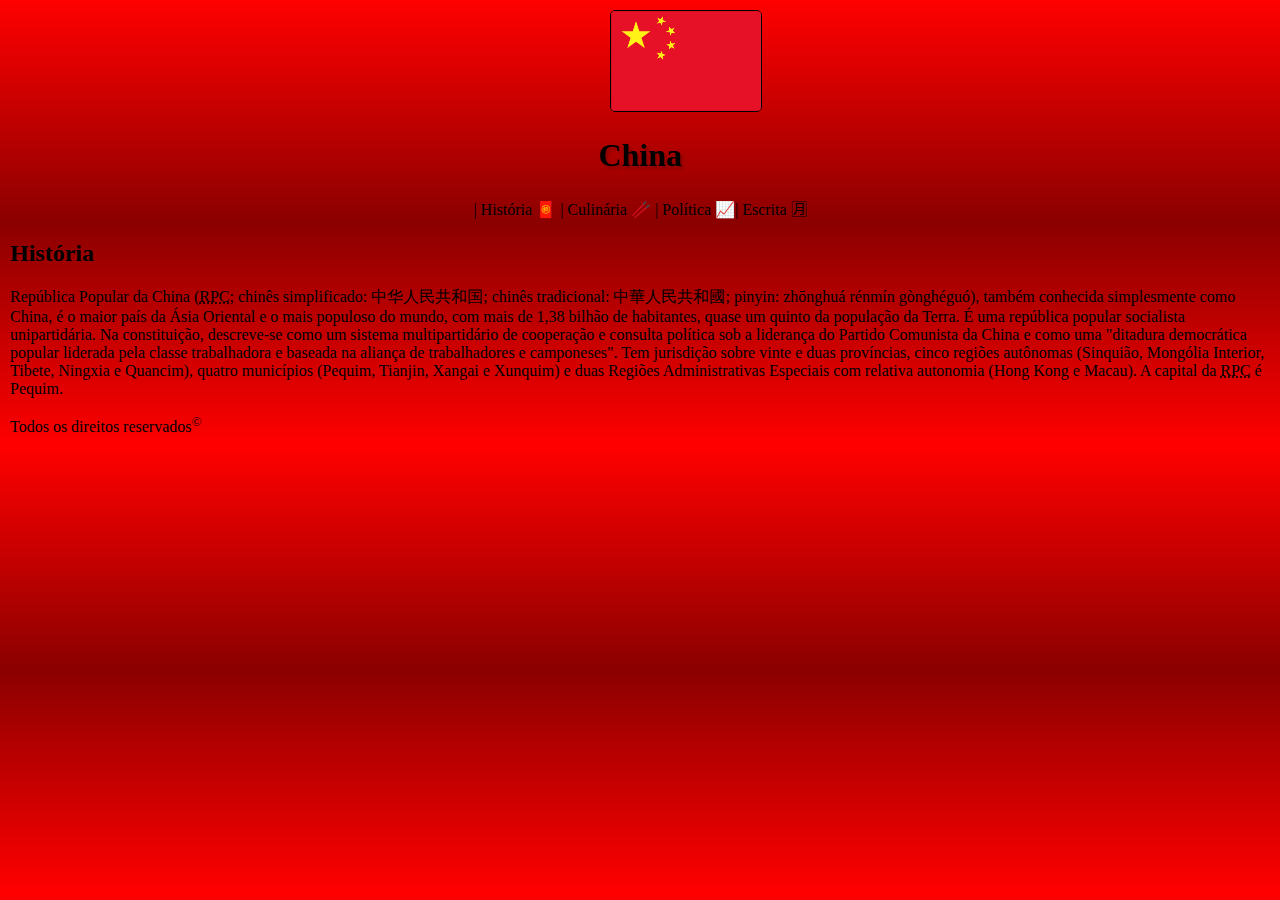
<file: index.html>
<!DOCTYPE html>
<html lang="pt-br">
<head>

    <meta charset="UTF-8">
    <link rel="shortcut icon" type="image/png" href="Flag_of_China.png">
    <title>China</title>
    <link rel="stylesheet" type="text/css" href="formatacao.css">
</head>


<body>
    <img src="bandeira-china.jpg">

<header><h1>China</h1></header>

    <nav><p>|<a class="a" href="index.html"> História &#x1F9E7;</a> | <a class="b" href="Culinária.html">Culinária &#x1F962;</a> |<a class="c" href="Política.html"> Política &#x1F4C8;</a>| <a class="d" href="escrita.html"> Escrita &#x1F237;</a></p></nav>
    
    <section>
         <article><h2>História</h2><p> República Popular da China (<abbr title="República Popular da China">RPC</abbr>; chinês simplificado: 中华人民共和国; chinês tradicional: 中華人民共和國; pinyin: zhōnghuá rénmín gònghéguó), também conhecida simplesmente como China, é o maior país da Ásia Oriental e o mais populoso do mundo, com mais de 1,38 bilhão de habitantes, quase um quinto da população da Terra. É uma república popular socialista unipartidária. Na constituição, descreve-se como um sistema multipartidário de cooperação e consulta política sob a liderança do Partido Comunista da China e como uma "ditadura democrática popular liderada pela classe trabalhadora e baseada na aliança de trabalhadores e camponeses". Tem jurisdição sobre vinte e duas províncias, cinco regiões autônomas (Sinquião, Mongólia Interior, Tibete, Ningxia e Quancim), quatro municípios (Pequim, Tianjin, Xangai e Xunquim) e duas Regiões Administrativas Especiais com relativa autonomia (Hong Kong e Macau). A capital da <abbr title="República Popular da China">RPC</abbr> é Pequim.</p></article>
    </section>

<p></p>
<footer>Todos os direitos reservados<sup>&copy;</sup></footer>

</body>
</html>
</file>
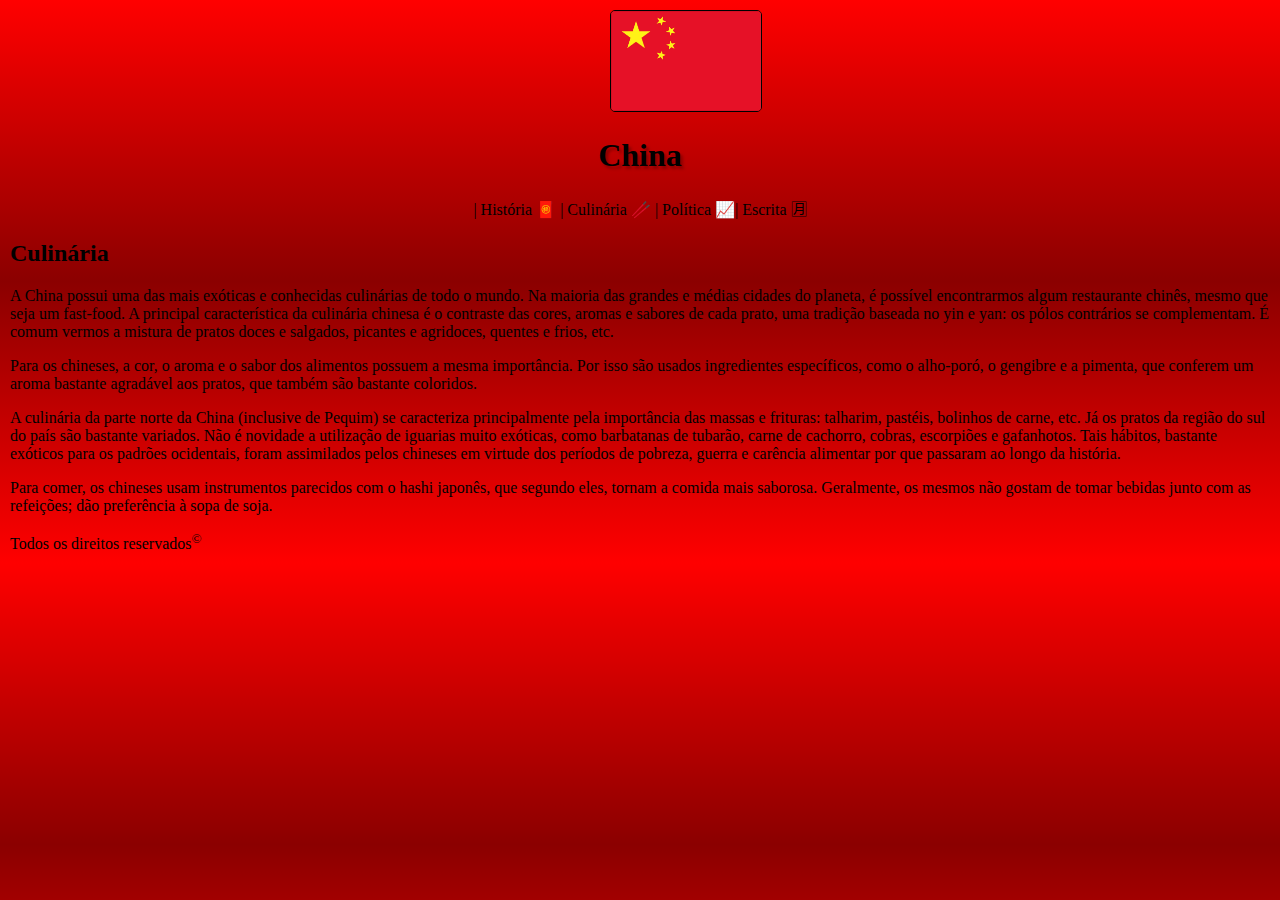
<file: Culinária.html>
<!DOCTYPE html>
<html lang="pt-br">
<head>
    <meta charset="UTF-8">
    <title>Document</title>
    <link rel="stylesheet" type="text/css" href="formatacao.css">
</head>
<body>
    <img src="bandeira-china.jpg">

<header><h1>China</h1></header>

<nav><p>|<a class="a" href="index.html"> História &#x1F9E7;</a> | <a class="b" href="Culinária.html">Culinária &#x1F962;</a> |<a class="c" href="Política.html"> Política &#x1F4C8;</a>| <a class="d" href="escrita.html"> Escrita &#x1F237;</a></p></nav>    <section><article><h2>Culinária</h2>
        <p>A China possui uma das mais exóticas e conhecidas culinárias de todo o mundo. Na maioria das grandes e médias cidades do planeta, é possível encontrarmos algum restaurante chinês, mesmo que seja um fast-food. A principal característica da culinária chinesa é o contraste das cores, aromas e sabores de cada prato, uma tradição baseada no yin e yan: os pólos contrários se complementam. É comum vermos a mistura de pratos doces e salgados, picantes e agridoces, quentes e frios, etc.</p>

        <p>Para os chineses, a cor, o aroma e o sabor dos alimentos possuem a mesma importância. Por isso são usados ingredientes específicos, como o alho-poró, o gengibre e a pimenta, que conferem um aroma bastante agradável aos pratos, que também são bastante coloridos.</p>
        
        <p>A culinária da parte norte da China (inclusive de Pequim) se caracteriza principalmente pela importância das massas e frituras: talharim, pastéis, bolinhos de carne, etc. Já os pratos da região do sul do país são bastante variados. Não é novidade a utilização de iguarias muito exóticas, como barbatanas de tubarão, carne de cachorro, cobras, escorpiões e gafanhotos. Tais hábitos, bastante exóticos para os padrões ocidentais, foram assimilados pelos chineses em virtude dos períodos de pobreza, guerra e carência alimentar por que passaram ao longo da história.</p>
        
        <p>Para comer, os chineses usam instrumentos parecidos com o hashi japonês, que segundo eles, tornam a comida mais saborosa. Geralmente, os mesmos não gostam de tomar bebidas junto com as refeições; dão preferência à sopa de soja.</p>

    </article></section>
    <footer>Todos os direitos reservados<sup>&copy;</sup></footer>
</body>
</html>
</file>
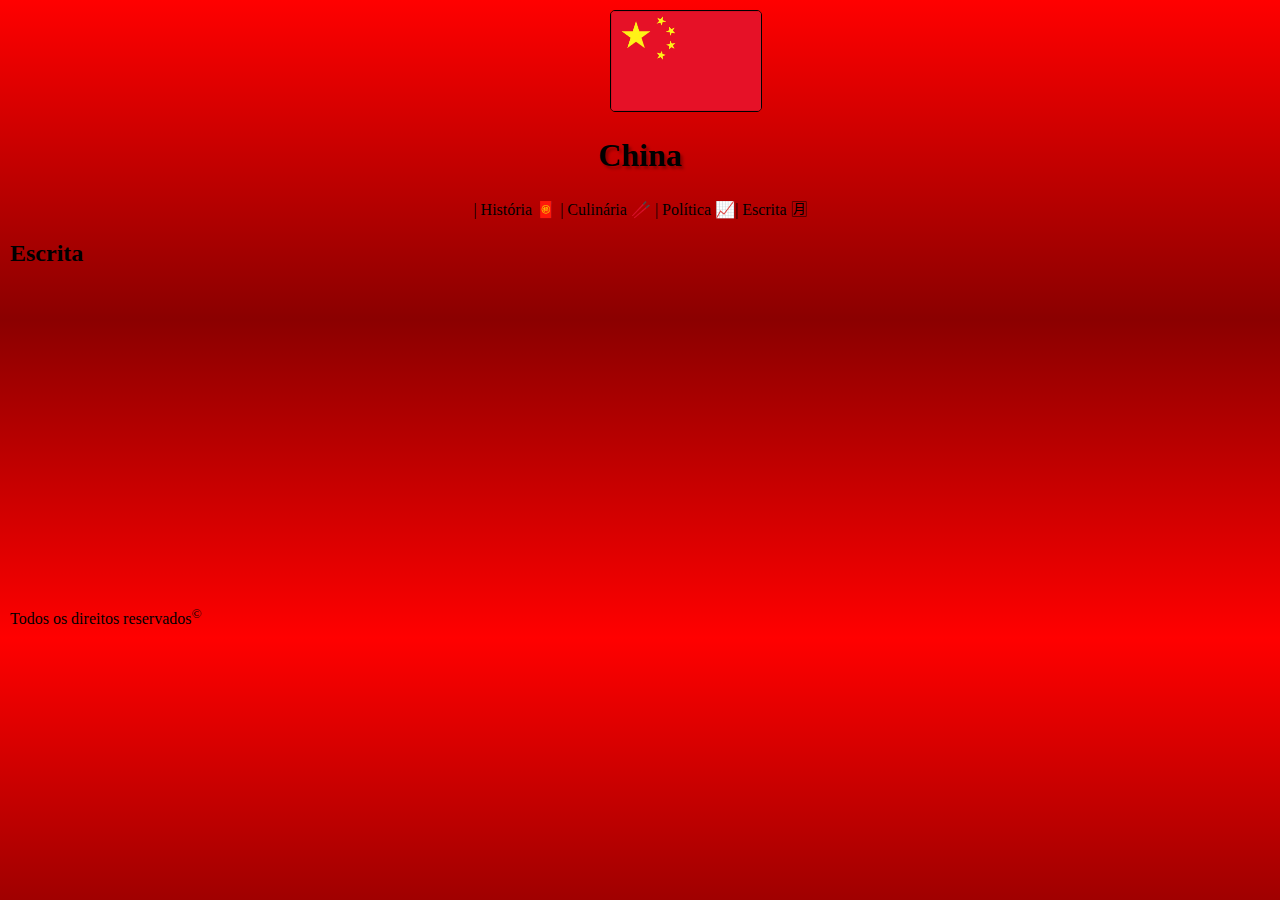
<file: Escrita.html>
<!DOCTYPE html>
<html lang="pt-br">
<head>
    <meta charset="UTF-8">
    <title>Document</title>
    <link rel="stylesheet" type="text/css" href="formatacao.css">
</head>
<body>
    <img src="bandeira-china.jpg">

<header><h1>China</h1></header>

<nav><p>|<a class="a" href="index.html"> História &#x1F9E7;</a> | <a class="b" href="Culinária.html">Culinária &#x1F962;</a> |<a class="c" href="Política.html"> Política &#x1F4C8;</a>| <a class="d" href="escrita.html"> Escrita &#x1F237;</a></p></nav>    

<section><article><h2>Escrita</h2>
        
    <iframe width="560" height="315" src="https://www.youtube.com/embed/zxHskrqMqII" title="YouTube video player" frameborder="0" allow="accelerometer; autoplay; clipboard-write; encrypted-media; gyroscope; picture-in-picture" allowfullscreen></iframe>  </article></section>
    <footer>Todos os direitos reservados<sup>&copy;</sup></footer>
</body>
</html>
</file>
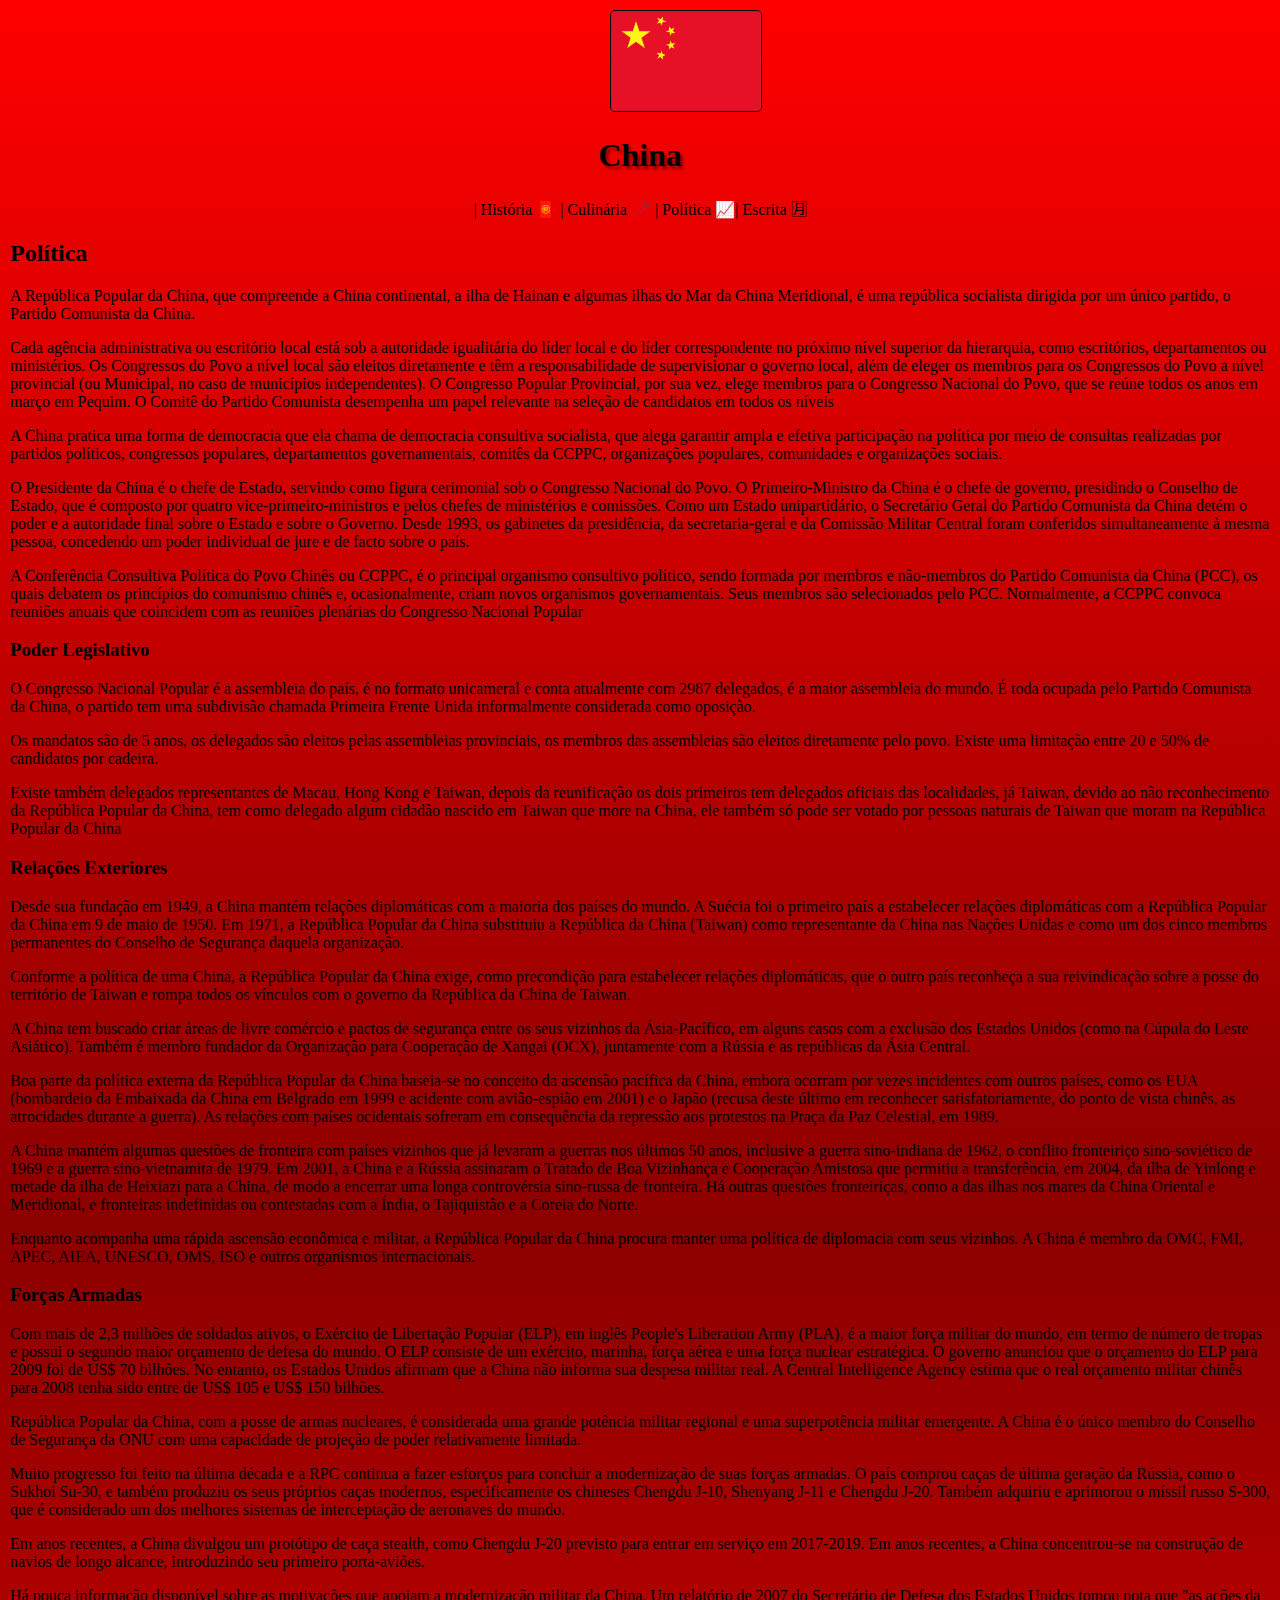
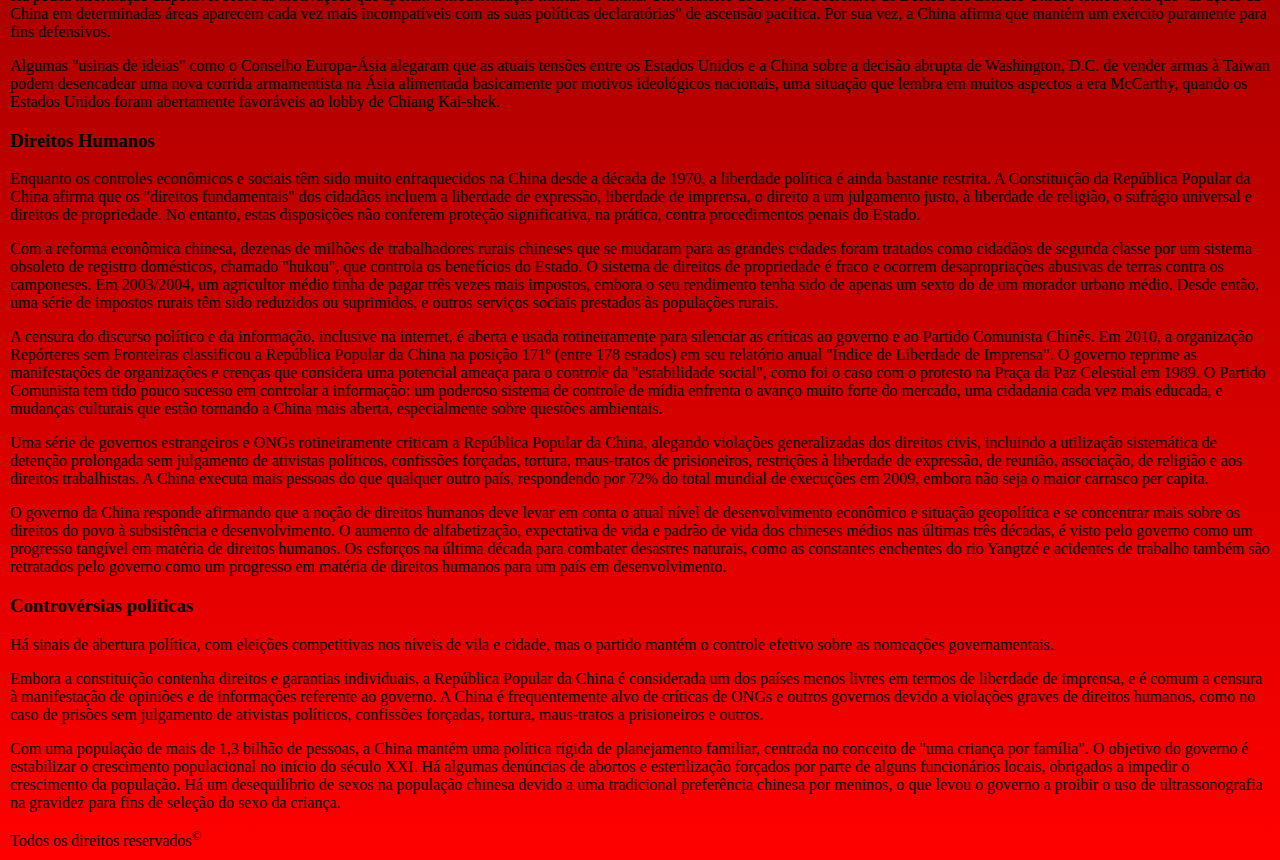
<file: Política.html>
<!DOCTYPE html>
<html lang="pt-br">
<head>
    <meta charset="UTF-8">
    <title>Document</title>
    <link rel="stylesheet" type="text/css" href="formatacao.css">
</head>
<body>
    <img src="bandeira-china.jpg">

<header><h1>China</h1></header>

<nav><p>|<a class="a" href="index.html"> História &#x1F9E7;</a> | <a class="b" href="Culinária.html">Culinária &#x1F962;</a> |<a class="c" href="Política.html"> Política &#x1F4C8;</a>| <a class="d" href="escrita.html"> Escrita &#x1F237;</a></p></nav>    <section><article><h2>Política</h2>
        <p>A República Popular da China, que compreende a China continental, a ilha de Hainan e algumas ilhas do Mar da China Meridional, é uma república socialista dirigida por um único partido, o Partido Comunista da China.</p>

        <p>Cada agência administrativa ou escritório local está sob a autoridade igualitária do líder local e do líder correspondente no próximo nível superior da hierarquia, como escritórios, departamentos ou ministérios. Os Congressos do Povo a nível local são eleitos diretamente e têm a responsabilidade de supervisionar o governo local, além de eleger os membros para os Congressos do Povo a nível provincial (ou Municipal, no caso de municípios independentes). O Congresso Popular Provincial, por sua vez, elege membros para o Congresso Nacional do Povo, que se reúne todos os anos em março em Pequim. O Comitê do Partido Comunista desempenha um papel relevante na seleção de candidatos em todos os níveis</p>
        
        <p>A China pratica uma forma de democracia que ela chama de democracia consultiva socialista, que alega garantir ampla e efetiva participação na política por meio de consultas realizadas por partidos políticos, congressos populares, departamentos governamentais, comitês da CCPPC, organizações populares, comunidades e organizações sociais.</p>
        
        <p>O Presidente da China é o chefe de Estado, servindo como figura cerimonial sob o Congresso Nacional do Povo. O Primeiro-Ministro da China é o chefe de governo, presidindo o Conselho de Estado, que é composto por quatro vice-primeiro-ministros e pelos chefes de ministérios e comissões. Como um Estado unipartidário, o Secretário Geral do Partido Comunista da China detém o poder e a autoridade final sobre o Estado e sobre o Governo. Desde 1993, os gabinetes da presidência, da secretaria-geral e da Comissão Militar Central foram conferidos simultaneamente à mesma pessoa, concedendo um poder individual de jure e de facto sobre o país.</p>
        
        <p>A Conferência Consultiva Política do Povo Chinês ou CCPPC, é o principal organismo consultivo político, sendo formada por membros e não-membros do Partido Comunista da China (PCC), os quais debatem os princípios do comunismo chinês e, ocasionalmente, criam novos organismos governamentais. Seus membros são selecionados pelo PCC. Normalmente, a CCPPC convoca reuniões anuais que coincidem com as reuniões plenárias do Congresso Nacional Popular</p>
    
    </article>
<article><h3>Poder Legislativo</h3>
    <p>O Congresso Nacional Popular é a assembleia do país, é no formato unicameral e conta atualmente com 2987 delegados, é a maior assembleia do mundo. É toda ocupada pelo Partido Comunista da China, o partido tem uma subdivisão chamada Primeira Frente Unida informalmente considerada como oposição.</p>

    <p>Os mandatos são de 5 anos, os delegados são eleitos pelas assembleias provinciais, os membros das assembleias são eleitos diretamente pelo povo. Existe uma limitação entre 20 e 50% de candidatos por cadeira.</p>
    
    <p>Existe também delegados representantes de Macau, Hong Kong e Taiwan, depois da reunificação os dois primeiros tem delegados oficiais das localidades, já Taiwan, devido ao não reconhecimento da República Popular da China, tem como delegado algum cidadão nascido em Taiwan que more na China, ele também só pode ser votado por pessoas naturais de Taiwan que moram na República Popular da China</p>
</article>

<article><h3>Relações Exteriores</h3>
    <p>Desde sua fundação em 1949, a China mantém relações diplomáticas com a maioria dos países do mundo. A Suécia foi o primeiro país a estabelecer relações diplomáticas com a República Popular da China em 9 de maio de 1950. Em 1971, a República Popular da China substituiu a República da China (Taiwan) como representante da China nas Nações Unidas e como um dos cinco membros permanentes do Conselho de Segurança daquela organização.</p>

    <p>Conforme a política de uma China, a República Popular da China exige, como precondição para estabelecer relações diplomáticas, que o outro país reconheça a sua reivindicação sobre a posse do território de Taiwan e rompa todos os vínculos com o governo da República da China de Taiwan.</p>
    
    <p>A China tem buscado criar áreas de livre comércio e pactos de segurança entre os seus vizinhos da Ásia-Pacífico, em alguns casos com a exclusão dos Estados Unidos (como na Cúpula do Leste Asiático). Também é membro fundador da Organização para Cooperação de Xangai (OCX), juntamente com a Rússia e as repúblicas da Ásia Central.</p>
    
    <p>Boa parte da política externa da República Popular da China baseia-se no conceito da ascensão pacífica da China, embora ocorram por vezes incidentes com outros países, como os EUA (bombardeio da Embaixada da China em Belgrado em 1999 e acidente com avião-espião em 2001) e o Japão (recusa deste último em reconhecer satisfatoriamente, do ponto de vista chinês, as atrocidades durante a guerra). As relações com países ocidentais sofreram em consequência da repressão aos protestos na Praça da Paz Celestial, em 1989.</p>
    
    <p>A China mantém algumas questões de fronteira com países vizinhos que já levaram a guerras nos últimos 50 anos, inclusive a guerra sino-indiana de 1962, o conflito fronteiriço sino-soviético de 1969 e a guerra sino-vietnamita de 1979. Em 2001, a China e a Rússia assinaram o Tratado de Boa Vizinhança e Cooperação Amistosa que permitiu a transferência, em 2004, da ilha de Yinlong e metade da ilha de Heixiazi para a China, de modo a encerrar uma longa controvérsia sino-russa de fronteira. Há outras questões fronteiriças, como a das ilhas nos mares da China Oriental e Meridional, e fronteiras indefinidas ou contestadas com a Índia, o Tajiquistão e a Coreia do Norte.</p>
    
    <p>Enquanto acompanha uma rápida ascensão econômica e militar, a República Popular da China procura manter uma política de diplomacia com seus vizinhos. A China é membro da OMC, FMI, APEC, AIEA, UNESCO, OMS, ISO e outros organismos internacionais.</p></article>

    <article><h3>Forças Armadas</h3>
        <p>Com mais de 2,3 milhões de soldados ativos, o Exército de Libertação Popular (ELP), em inglês People's Liberation Army (PLA), é a maior força militar do mundo, em termo de número de tropas e possui o segundo maior orçamento de defesa do mundo. O ELP consiste de um exército, marinha, força aérea e uma força nuclear estratégica. O governo anunciou que o orçamento do ELP para 2009 foi de US$ 70 bilhões. No entanto, os Estados Unidos afirmam que a China não informa sua despesa militar real. A Central Intelligence Agency estima que o real orçamento militar chinês para 2008 tenha sido entre de US$ 105 e US$ 150 bilhões.</p>

        <p>República Popular da China, com a posse de armas nucleares, é considerada uma grande potência militar regional e uma superpotência militar emergente. A China é o único membro do Conselho de Segurança da ONU com uma capacidade de projeção de poder relativamente limitada.</p>
        
        <p>Muito progresso foi feito na última década e a RPC continua a fazer esforços para concluir a modernização de suas forças armadas. O país comprou caças de última geração da Rússia, como o Sukhoi Su-30, e também produziu os seus próprios caças modernos, especificamente os chineses Chengdu J-10, Shenyang J-11 e Chengdu J-20. Também adquiriu e aprimorou o míssil russo S-300, que é considerado um dos melhores sistemas de interceptação de aeronaves do mundo.</p>
        
        <p>Em anos recentes, a China divulgou um protótipo de caça stealth, como Chengdu J-20 previsto para entrar em serviço em 2017-2019. Em anos recentes, a China concentrou-se na construção de navios de longo alcance, introduzindo seu primeiro porta-aviões.</p>
        
        <p>Há pouca informação disponível sobre as motivações que apoiam a modernização militar da China. Um relatório de 2007 do Secretário de Defesa dos Estados Unidos tomou nota que "as ações da China em determinadas áreas aparecem cada vez mais incompatíveis com as suas políticas declaratórias" de ascensão pacífica. Por sua vez, a China afirma que mantém um exército puramente para fins defensivos.</p>
        
        <p>Algumas "usinas de ideias" como o Conselho Europa-Ásia alegaram que as atuais tensões entre os Estados Unidos e a China sobre a decisão abrupta de Washington, D.C. de vender armas à Taiwan podem desencadear uma nova corrida armamentista na Ásia alimentada basicamente por motivos ideológicos nacionais, uma situação que lembra em muitos aspectos a era McCarthy, quando os Estados Unidos foram abertamente favoráveis ao lobby de Chiang Kai-shek.</p>
    </article>

    <article><h3>Direitos Humanos</h3>
        <p>Enquanto os controles econômicos e sociais têm sido muito enfraquecidos na China desde a década de 1970, a liberdade política é ainda bastante restrita. A Constituição da República Popular da China afirma que os "direitos fundamentais" dos cidadãos incluem a liberdade de expressão, liberdade de imprensa, o direito a um julgamento justo, à liberdade de religião, o sufrágio universal e direitos de propriedade. No entanto, estas disposições não conferem proteção significativa, na prática, contra procedimentos penais do Estado.</p>

        <p>Com a reforma econômica chinesa, dezenas de milhões de trabalhadores rurais chineses que se mudaram para as grandes cidades foram tratados como cidadãos de segunda classe por um sistema obsoleto de registro domésticos, chamado "hukou", que controla os benefícios do Estado. O sistema de direitos de propriedade é fraco e ocorrem desapropriações abusivas de terras contra os camponeses. Em 2003/2004, um agricultor médio tinha de pagar três vezes mais impostos, embora o seu rendimento tenha sido de apenas um sexto do de um morador urbano médio. Desde então, uma série de impostos rurais têm sido reduzidos ou suprimidos, e outros serviços sociais prestados às populações rurais.</p>
        
        <p>A censura do discurso político e da informação, inclusive na internet, é aberta e usada rotineiramente para silenciar as críticas ao governo e ao Partido Comunista Chinês. Em 2010, a organização Repórteres sem Fronteiras classificou a República Popular da China na posição 171º (entre 178 estados) em seu relatório anual "Índice de Liberdade de Imprensa". O governo reprime as manifestações de organizações e crenças que considera uma potencial ameaça para o controle da "estabilidade social", como foi o caso com o protesto na Praça da Paz Celestial em 1989. O Partido Comunista tem tido pouco sucesso em controlar a informação: um poderoso sistema de controle de mídia enfrenta o avanço muito forte do mercado, uma cidadania cada vez mais educada, e mudanças culturais que estão tornando a China mais aberta, especialmente sobre questões ambientais.</p>
        
        <p>Uma série de governos estrangeiros e ONGs rotineiramente criticam a República Popular da China, alegando violações generalizadas dos direitos civis, incluindo a utilização sistemática de detenção prolongada sem julgamento de ativistas políticos, confissões forçadas, tortura, maus-tratos de prisioneiros, restrições à liberdade de expressão, de reunião, associação, de religião e aos direitos trabalhistas. A China executa mais pessoas do que qualquer outro país, respondendo por 72% do total mundial de execuções em 2009, embora não seja o maior carrasco per capita.</p>
        
        <p>O governo da China responde afirmando que a noção de direitos humanos deve levar em conta o atual nível de desenvolvimento econômico e situação geopolítica e se concentrar mais sobre os direitos do povo à subsistência e desenvolvimento. O aumento de alfabetização, expectativa de vida e padrão de vida dos chineses médios nas últimas três décadas, é visto pelo governo como um progresso tangível em matéria de direitos humanos. Os esforços na última década para combater desastres naturais, como as constantes enchentes do rio Yangtzé e acidentes de trabalho também são retratados pelo governo como um progresso em matéria de direitos humanos para um país em desenvolvimento.</p>
    </article>

    <article><h3>Controvérsias políticas</h3>
        <p>Há sinais de abertura política, com eleições competitivas nos níveis de vila e cidade, mas o partido mantém o controle efetivo sobre as nomeações governamentais.</p>

        <p>Embora a constituição contenha direitos e garantias individuais, a República Popular da China é considerada um dos países menos livres em termos de liberdade de imprensa, e é comum a censura à manifestação de opiniões e de informações referente ao governo. A China é frequentemente alvo de críticas de ONGs e outros governos devido a violações graves de direitos humanos, como no caso de prisões sem julgamento de ativistas políticos, confissões forçadas, tortura, maus-tratos a prisioneiros e outros.</p>
        
        <p>Com uma população de mais de 1,3 bilhão de pessoas, a China mantém uma política rígida de planejamento familiar, centrada no conceito de "uma criança por família". O objetivo do governo é estabilizar o crescimento populacional no início do século XXI. Há algumas denúncias de abortos e esterilização forçados por parte de alguns funcionários locais, obrigados a impedir o crescimento da população. Há um desequilíbrio de sexos na população chinesa devido a uma tradicional preferência chinesa por meninos, o que levou o governo a proibir o uso de ultrassonografia na gravidez para fins de seleção do sexo da criança.</p></article>
</section>
    <footer>Todos os direitos reservados<sup>&copy;</sup></footer>
</body>
</html>
</file>
<file: formatacao.css>
body {
    background-image: linear-gradient(red, darkred, red);
    margin-top: 10px;
    margin-left: 10px;
    margin-right: 10px;
    margin-bottom: 10px;
    font-family: 'Times New Roman', Times, serif;
}

img {
 
    size: 100px;
    height: 100px;
    border-radius: 5px;
    border-color: black;
    border-image: 10px;
    margin-left: 600px;
    border: 1px solid
}

img:hover {
    opacity: 50%;
}

nav { 
    text-align: center;
    text-decoration: none;
}

h1 {
    text-align: center;
    text-shadow: 3px 3px 3px darkred
}


.a {
    color: black;
    text-decoration: none;
}

.a:hover {
    color: darkred;
}

.b {
    color: black;
    text-decoration: none;
}

.b:hover {
    color:darkred
}

.c {
    color:black;
    text-decoration: none;
}

.c:hover {
    color: darkred;
}

.d {
    color:black;
    text-decoration: none;
}

.d:hover {
    color: darkred;
}

iframe {
    text-align: center;
    margin-left: 400px;
}
</file>
